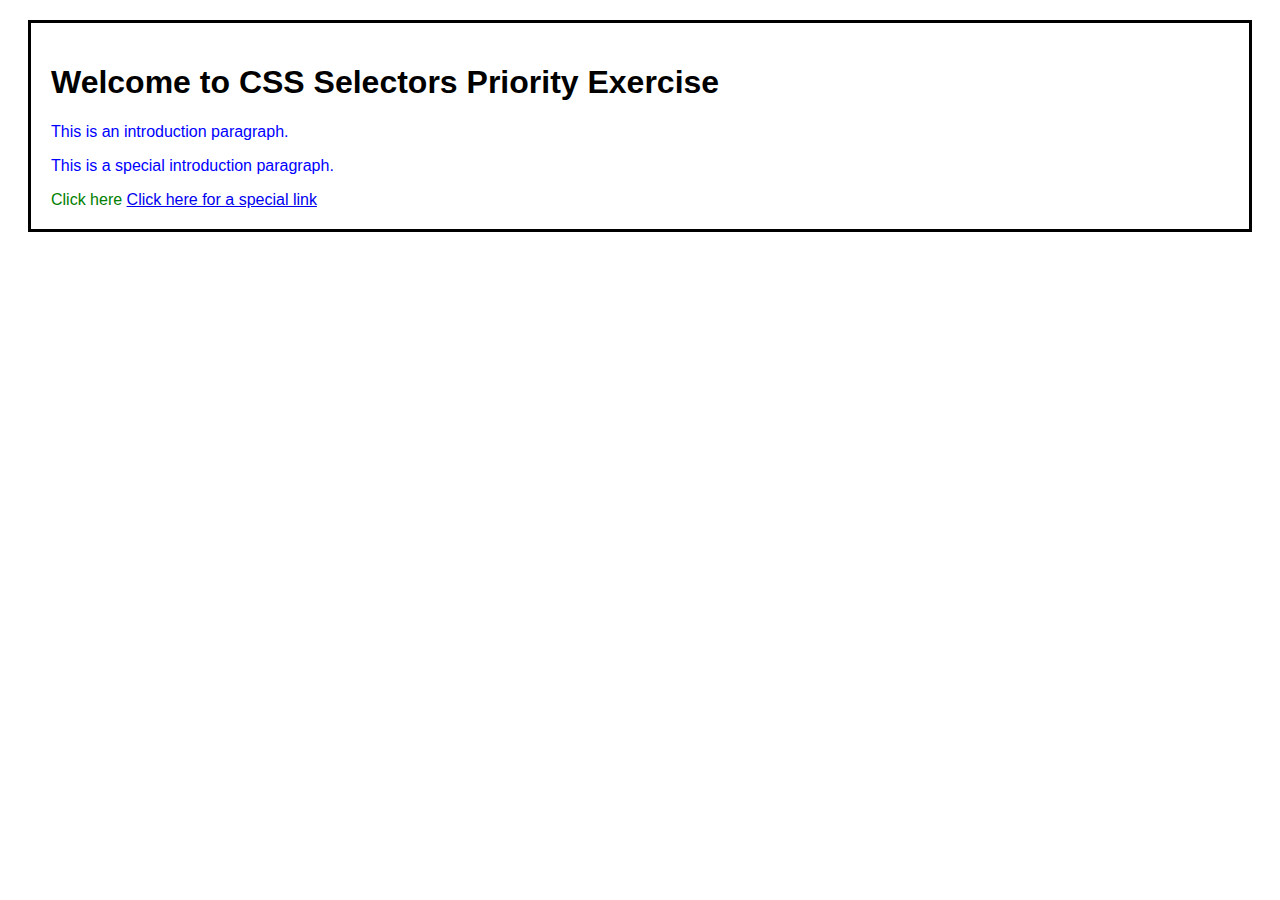
<file: Intro to CSS/CSS Basics/index.html>
<!DOCTYPE html>
<html lang="en">
<head>
    <meta charset="UTF-8">
    <meta name="viewport" content="width=device-width, initial-scale=1.0">
    <title>CSS Selectors</title>
    <link rel="stylesheet" href="styles.css">
</head>
<body>
    <div id="container">
        <h1>Welcome to CSS Selectors Priority Exercise</h1>
        <p class="intro">This is an introduction paragraph.</p>
        <p class="intro special">This is a special introduction paragraph.</p>
        <a href="www.google.com" class="links">Click here</a>
        <a href="www.google.com" class="link special">Click here for a special link</a>
    </div>
</body>
</html>
</file>
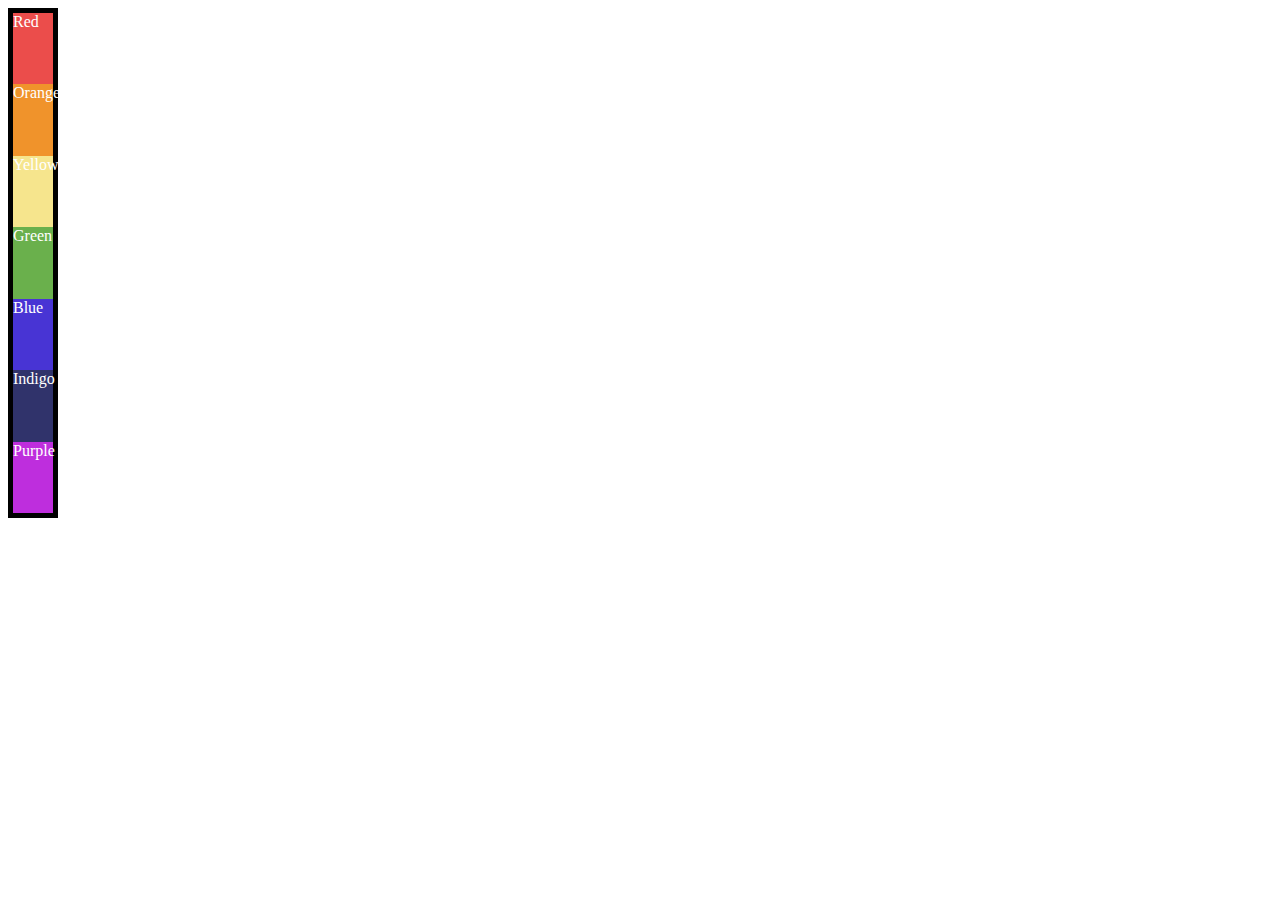
<file: Intro to CSS/flex/index.html>
<!DOCTYPE html>
<html lang="en">

<head>
    <meta charset="UTF-8">
    <meta name="viewport" content="width=device-width, initial-scale=1.0">
    <title>Flex Direction</title>
    <!-- HINT:
  https://developer.mozilla.org/en-US/docs/Web/CSS/Universal_selectors
  https://developer.mozilla.org/en-US/docs/Learn/CSS/Building_blocks/Selectors/Combinators 
  -->
    <style>
        .container {
            color: white;
            border: 5px solid rgb(0, 0, 0);
            display: flex;
            flex-direction: column;
            height: 500px;
            width: 40px;
        }

        .item{
            flex: 1;
        }

        /*
Select all the elements that are the direct
children of the .container class.
    */

        .red {
            background-color: #eb4d4b;
        }

        .orange {
            background-color: #f0932b;
        }

        .yellow {
            background-color: #f6e58d;
        }

        .green {
            background-color: #6ab04c;
        }

        .blue {
            background-color: #4834d4;
        }

        .indigo {
            background-color: #30336b;
        }

        .purple {
            background-color: #be2edd;
        }
    </style>
</head>

<body>
    <div class="container">
        <div class="item red">Red</div>
        <div class="item orange">Orange</div>
        <div class="item yellow">Yellow</div>
        <div class="item green">Green</div>
        <div class="item blue">Blue</div>
        <div class="item indigo">Indigo</div>
        <div class="item purple">Purple</div>
    </div>

</body>

</html>
</file>
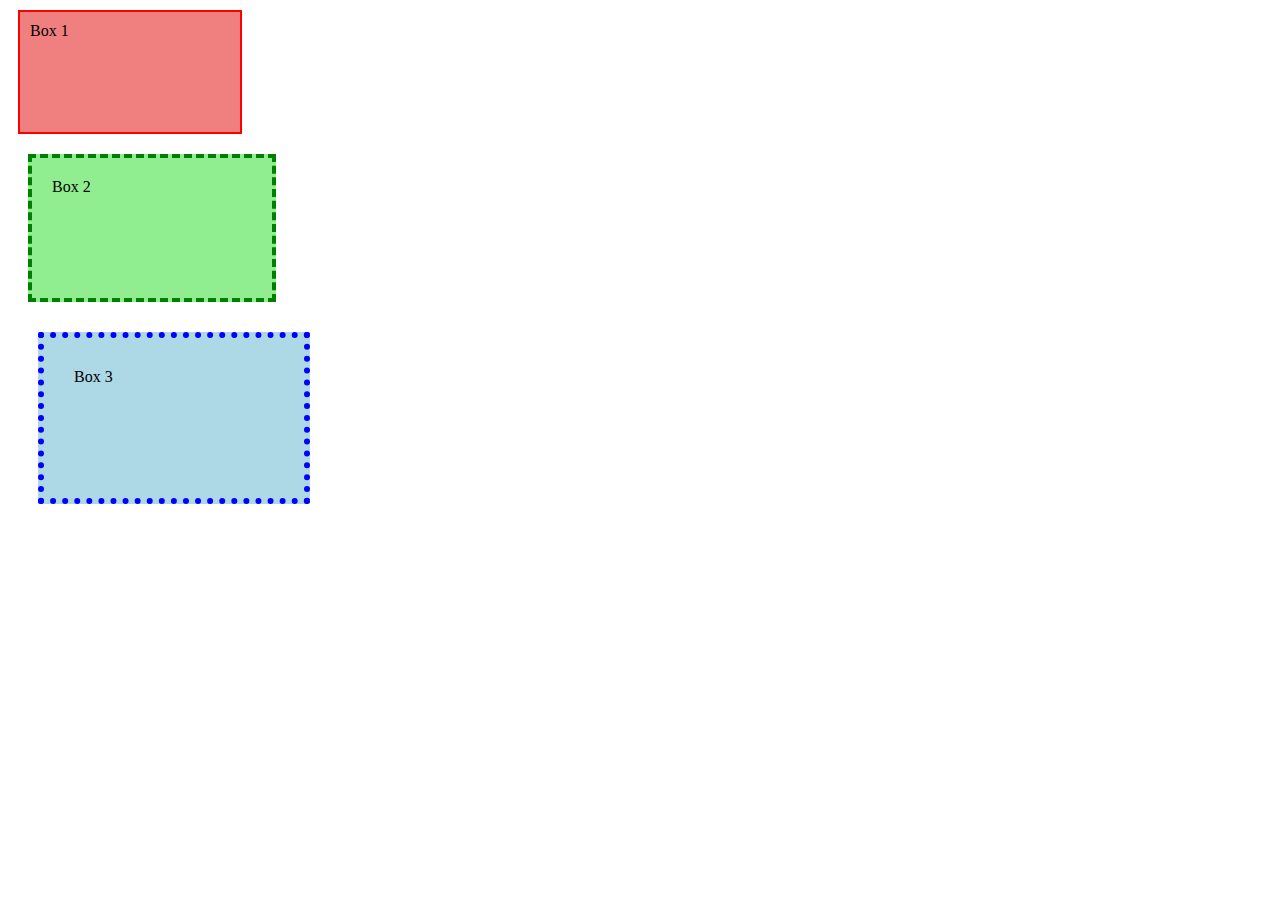
<file: Intro to CSS/Box Model/boxmodel.html>
<!DOCTYPE html>
<html lang="en">

<head>
    <meta charset="UTF-8">
    <meta name="viewport" content="width=device-width, initial-scale=1.0">
    <title>CSS Box Model Exercise</title>
    <link rel="stylesheet" href="boxmodel.css">
</head>

<body>
    <div class="box box1">Box 1</div>
    <div class="box box2">Box 2</div>
    <div class="box box3">Box 3</div>
</body>

</html>
</file>
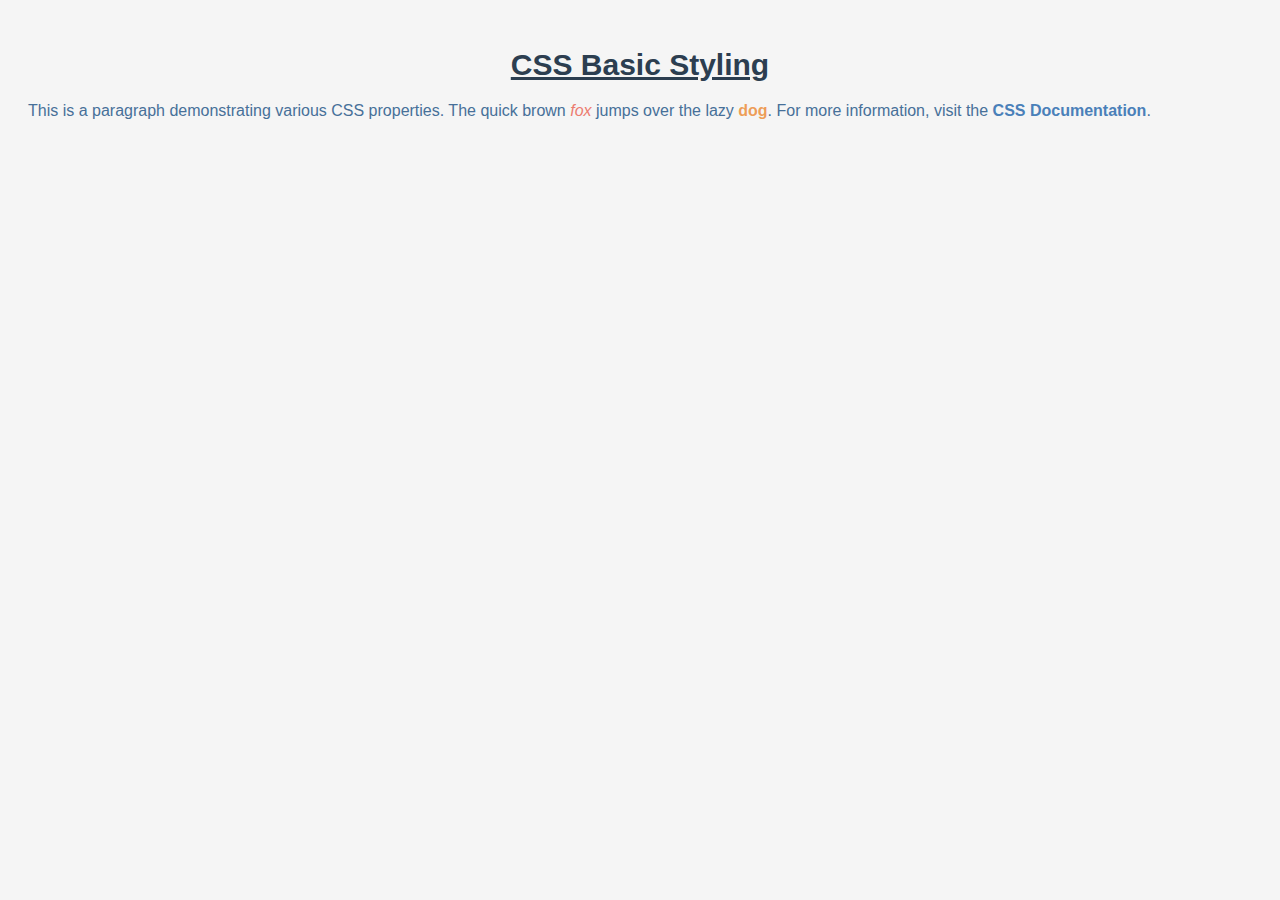
<file: Intro to CSS/CSS Basics/index2.html>
<!DOCTYPE html>
<html lang="en">

<head>
    <meta charset="UTF-8">
    <title>Base Code</title>
    <style>
        /* BASE DESIGNS:
    ->font- Arial, sans-serif
    ->padding- 20px
    -> background color
    */
        body {
            font-family: Arial, Helvetica, sans-serif;
            padding: 20px;
            background-color: whitesmoke;
        }

        /* Required properties:
    -> color 
    -> font-size 
    -> text-align
    -> text-decoration
     */
        h1{
            color:#2C3E50;
            font-size: 30px;
            text-align: center;
            text-decoration: underline;
        }

        /* Required properties:
    -> color 
    -> font-size 
    -> text-align
     */
        p {
            color:#477099;
            font-size: 16px;
            text-align: justify;
        }

        /* Required properties:
    -> color 
    -> font-style
     */
        em {
            color: #EC7C70;
            font-style: italic;
        }

        /* Required properties: 
    -> font-weight
    ->color
     */
        strong {
            color: #ec852bca;
            font-weight: 550;
        }

        /* Required properties:
    -> color 
    -> text-decoration
    -> font-weight */

        a {
            color:#4A80B9;
            text-decoration: none;
            font-weight:600;
        }
    </style>
</head>

<body>
    <h1>CSS Basic Styling</h1>
    <p>This is a paragraph demonstrating various CSS properties. The quick brown
        <em>fox</em> jumps over the lazy <strong>dog</strong>.
        For more information, visit the <a href="#">CSS Documentation</a>.
    </p>
</body>

</html>
</file>
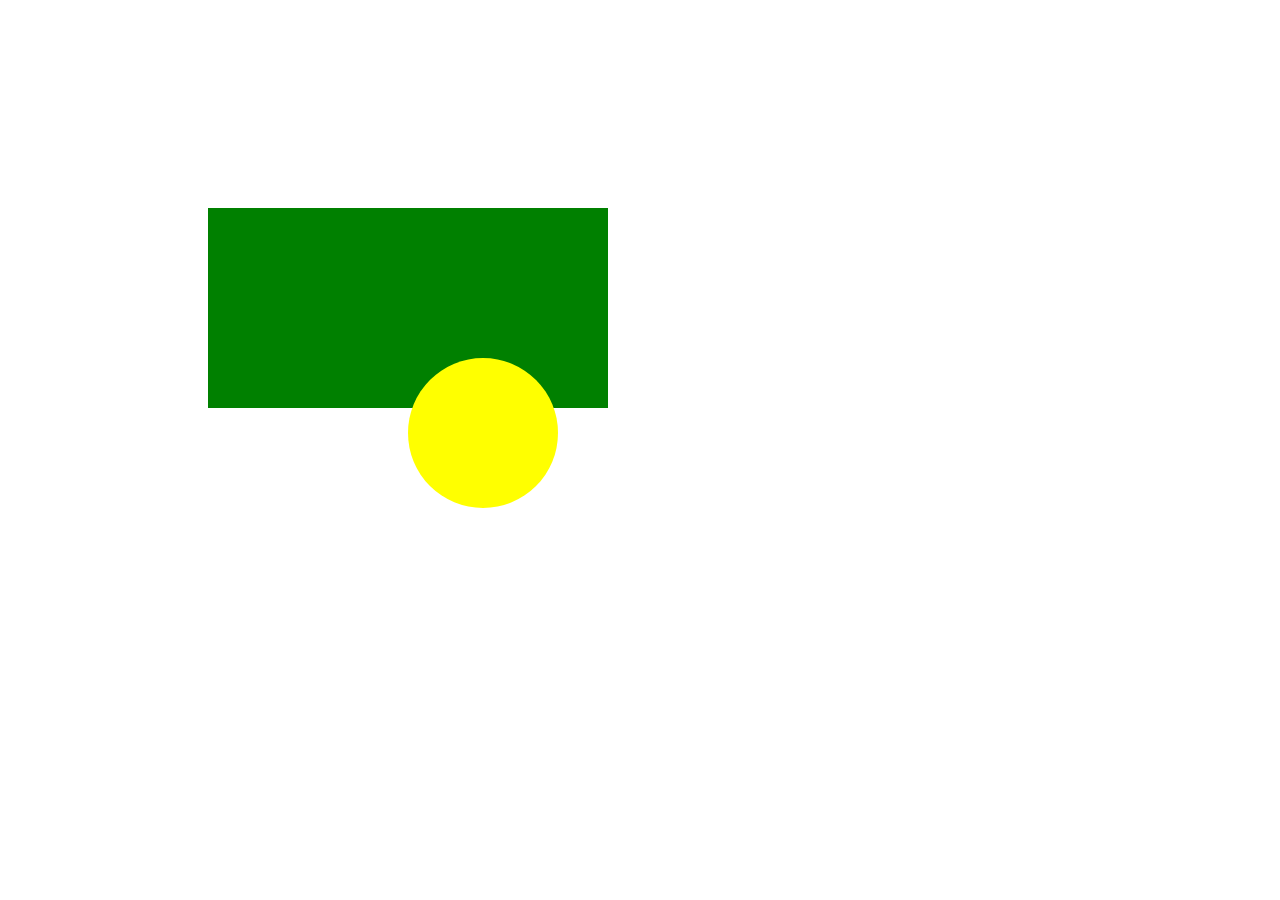
<file: Intro to CSS/display properties/position.html>
<!DOCTYPE html>
<html>

<head>
  <title>CSS Positioning Exercise</title>
  <style>
    .green-box{
        background-color: green;
        height: 200px;
        width: 400px;
        position: relative;
        top:200px;
        left:200px;
    }
    .yellow-circle{
        background-color: yellow;
        height:150px;
        width:150px;
        border-radius: 50%;
        position: absolute;
        top: 150px;
        left:200px;
    }
    

  </style>
</head>

<body>
  <div class="green-box">
    <div class="yellow-circle">
    </div>
  </div>

</body>

</html>
</file>
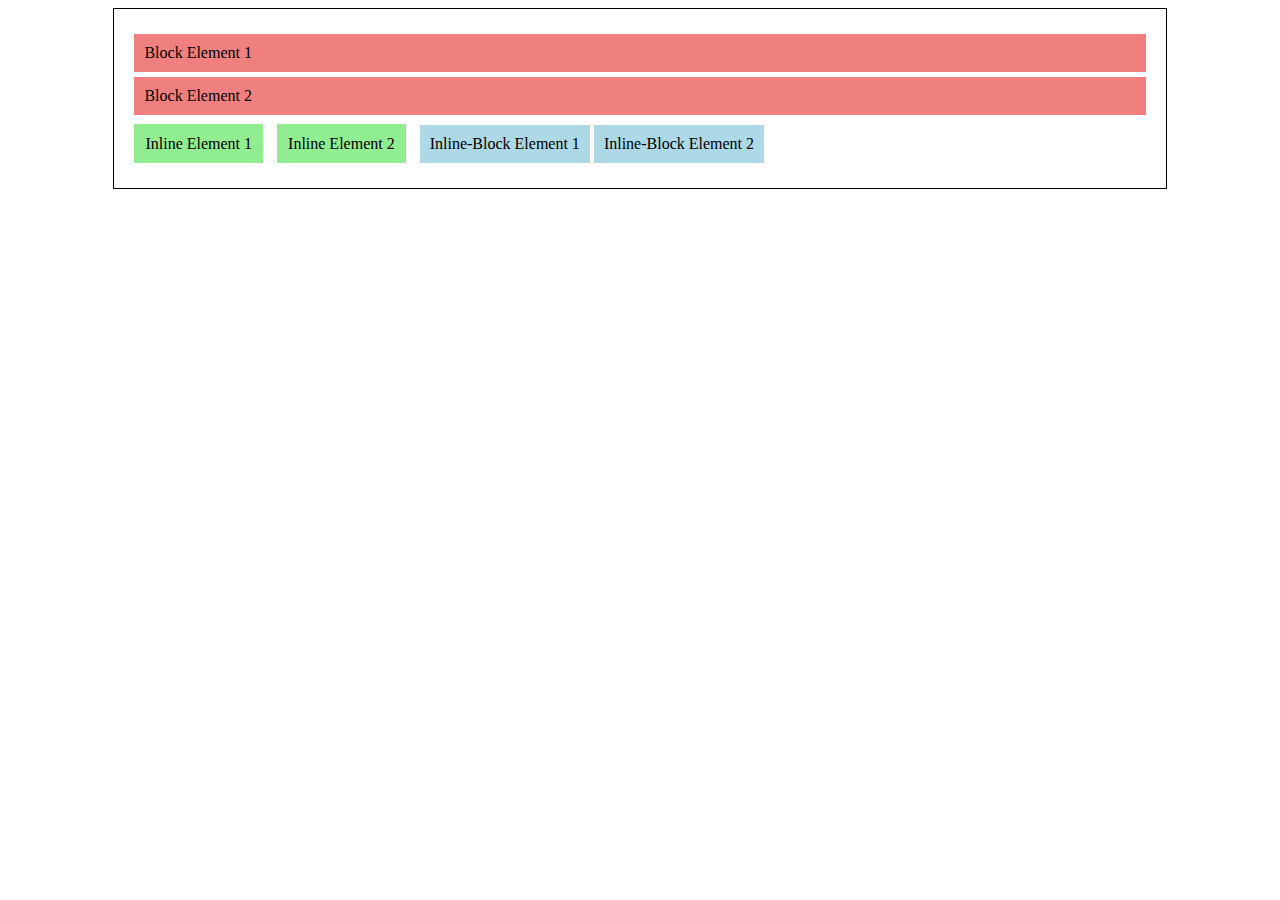
<file: Intro to CSS/display properties/inline/inline.html>
<!DOCTYPE html>
<html lang="en">
<head>
    <meta charset="UTF-8">
    <meta name="viewport" content="width=device-width, initial-scale=1.0">
    <title>CSS Display Properties Exercise</title>
    <link rel="stylesheet" href="inline.css">
</head>
<body>
    <div class="container">
        <div class="block-element">Block Element 1</div>
        <div class="block-element">Block Element 2</div>
        <span class="inline-element">Inline Element 1</span>
        <span class="inline-element">Inline Element 2</span>
        <div class="inline-block-element">Inline-Block Element 1</div>
        <div class="inline-block-element">Inline-Block Element 2</div>
    </div>
</body>
</html>
</file>
<file: Intro to CSS/CSS Basics/styles.css>
body{
    font-family: Arial, Helvetica, sans-serif;
}

p{
    color: blue;
}

.intro{
    font-size: 16px;
}

#container{
    padding: 20px;
    margin: 20px;
    border: solid black;
}

.links{
    text-decoration: none;
    color: green;
}
</file>
<file: Intro to CSS/Box Model/boxmodel.css>
.box{
    width: 200px;
    height: 100px;
}

.box1{
    padding: 10px;
    border:2px solid red;
    margin:10px;
    background-color: lightcoral;
}

.box2{
    padding: 20px;
    border:4px dashed green;
    margin:20px;
    background-color: lightgreen;
}

.box3{
    padding: 30px;
    border:6px dotted blue;
    margin:30px;
    background-color: lightblue;
}
</file>
<file: Intro to CSS/display properties/inline/inline.css>
.container {
    width: 80%;
    margin: auto;
    border: 1px solid black;
    padding: 20px;
}

/* block element -> background-color: lightcoral */
.block-element{
    display: block;
    padding: 10px;
    margin:5px 0px;
    background-color: lightcoral ;
}

/* inline element -> background-color: lightgreen */
.inline-element{
    display: inline;
    padding: 11px;
    margin:5px 10px 5px 0px;
    background-color: lightgreen;
}
/* inline block element -> background-color: lightblue */
.inline-block-element{
    display: inline-block;
    padding: 10px;
    margin: 5px 0px;
    background-color: lightblue;
}
</file>
